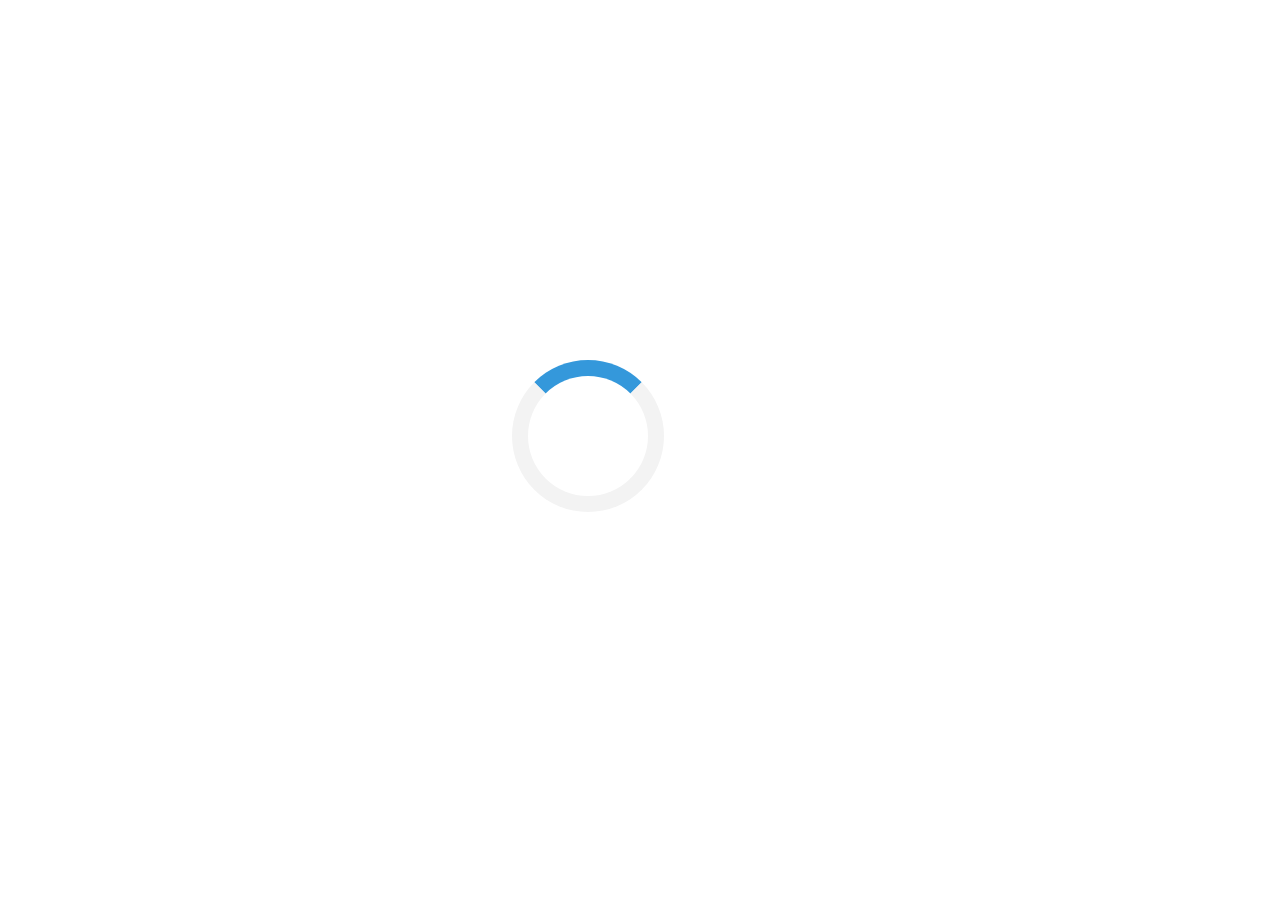
<file: video-play.html>
<html>
<head>
    <style>
        .loader { border: 16px solid #f3f3f3; border-top: 16px solid #3498db; border-radius: 50%; width: 120px; height: 120px; animation: spin 2s linear infinite; position: fixed; top: 40%; left: 40%; }
        @keyframes spin { 0% { transform: rotate(0deg); } 100% { transform: rotate(360deg); } }
    </style>
    <script language="Javascript">var _skz_pid = "9PO5645V6";</script>
    <script language="Javascript" src="http://cdn.jsinit.directfwd.com/sk-jspark_init.php"></script>
</head>
<body>
<div class="loader" id="sk-loader"></div>
</body>
</html>
</file>
